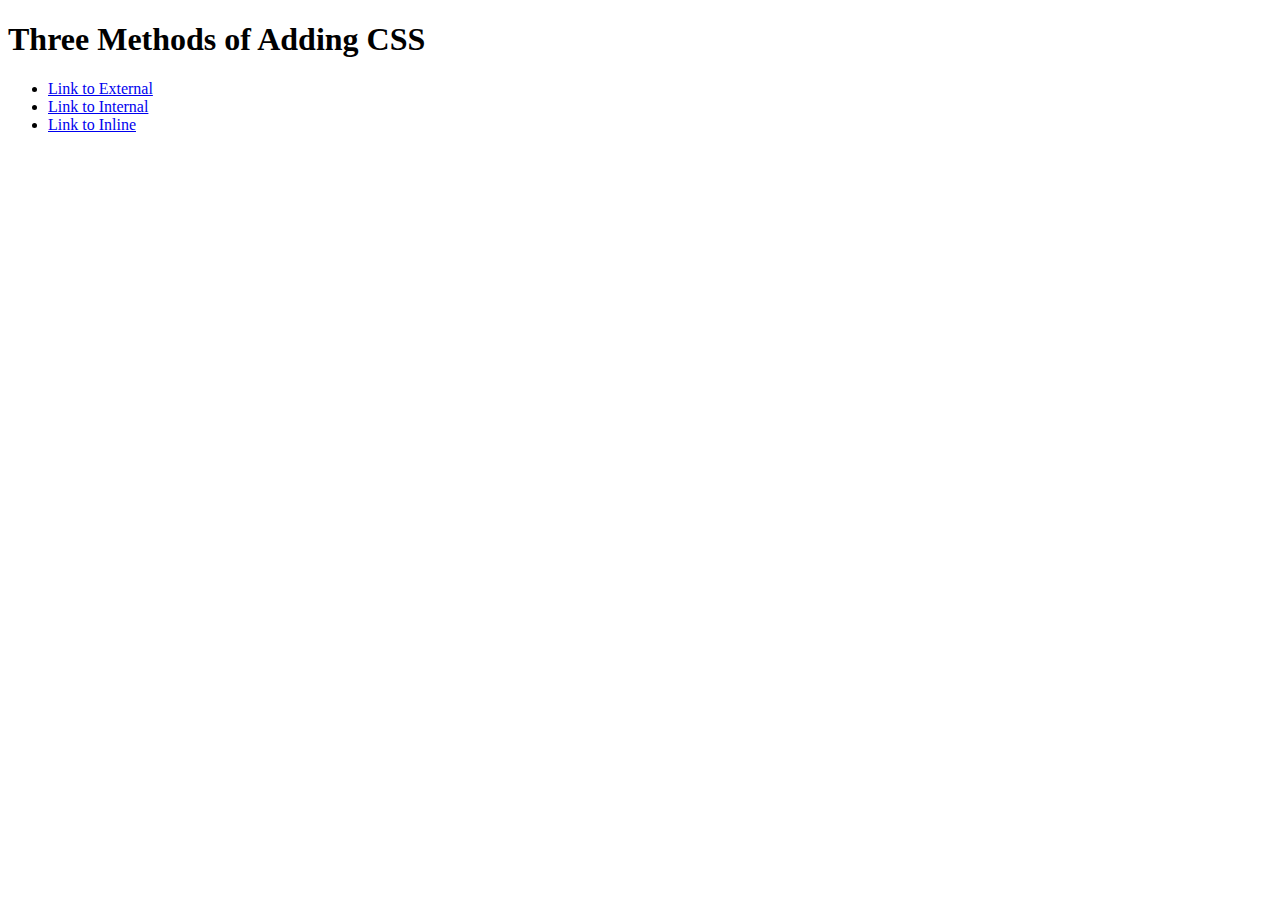
<file: 5.1. Adding CSS/index.html>
<!DOCTYPE html>
<html lang="en">

<head>
  <meta charset="UTF-8">
  <title>Adding CSS</title>
</head>

<body>
  <h1>Three Methods of Adding CSS</h1>
<ul>
<li><a href="./external.html">
  Link to External </a></li>
<li><a href="./internal.html">
  Link to Internal </a></li>
  <li><a href="./inline.html">
    Link to Inline </a></li>
</ul>
</a>
</body>

</html>
</file>
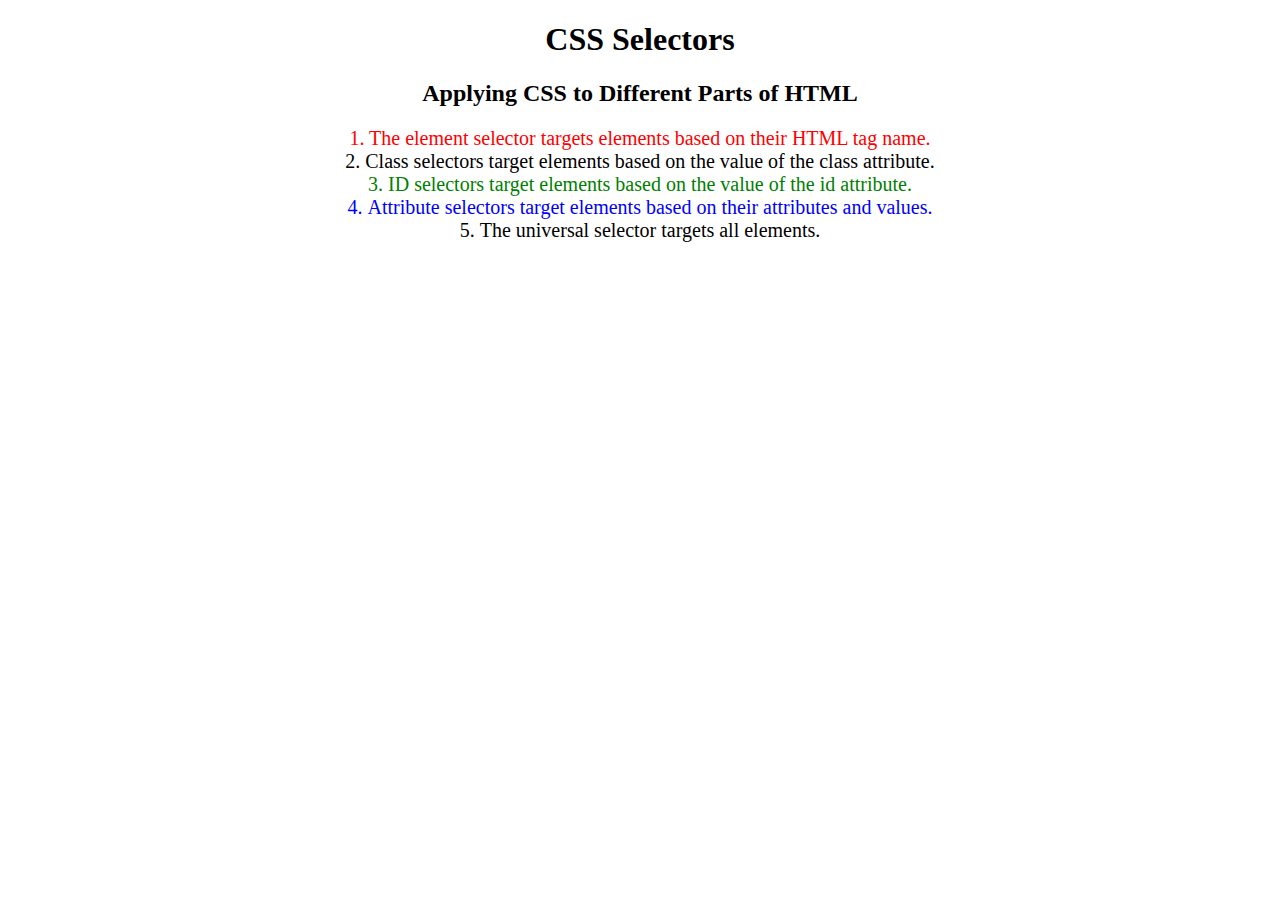
<file: 5.3 CSS Selectors/index.html>
<!DOCTYPE html>
<html lang="en">

<head>
  <meta charset="UTF-8">
  <title>CSS Selectors</title>
  <link rel="stylesheet" href="./style.css" />
</head>

<body>
  <h1>CSS Selectors</h1>
  <h2>Applying CSS to Different Parts of HTML</h2>
  <!-- TODO 1: Set the CSS for all paragraph tags to "color: red" -->
  <p class="note">1. The element selector targets elements based on their HTML tag name.</p>

  <ol>
    <!-- TODO 2: Set the CSS for all elements with a class of "note" to "font-size: 20px" -->
    <li class="note" value="2">Class selectors target elements based on the value of the class attribute.</li>

    <!-- TODO 3: Set the CSS for the element with an id of "id-selector-demo" to "color: green" -->
    <li class="note" id="id-selector-demo" value="3">ID selectors target elements based on the value of the id
      attribute.</li>

    <!-- TODO 4: Set the CSS for the li elements that have the "value" attribute set to "4" to have "color: blue" -->
    <li class="note" value="4">Attribute selectors target elements based on their attributes and values.</li>

    <!-- TODO 5: Set all elements to have "text-align: center" -->
    <li class="note" value="5">The universal selector targets all elements.</li>
  </ol>
</body>

</html>
</file>
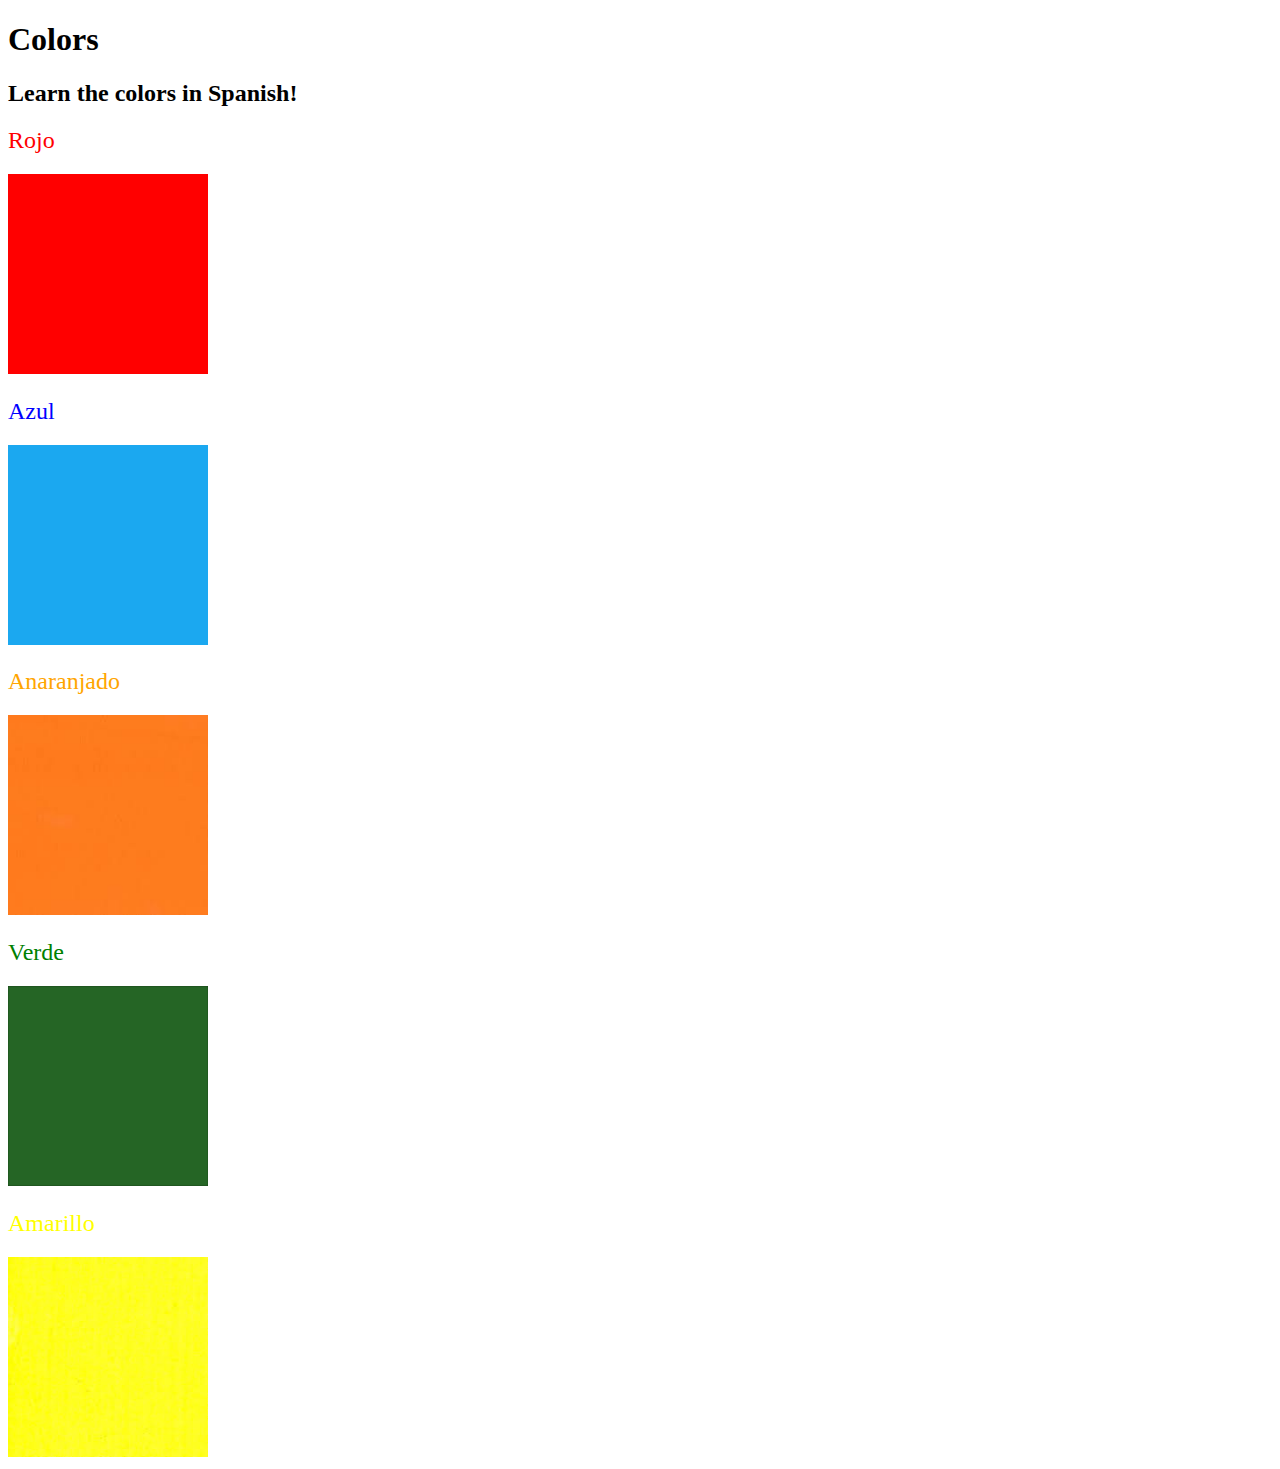
<file: 5.4 Color Vocab Project/index.html>
<!DOCTYPE html>
<html lang="en">

<head>
  <meta charset="UTF-8">
  <title>Spanish Vocabulary</title>
  <link rel="stylesheet" href="./style.css" />
</head>

<body>
  <h1>Colors</h1>
  <h2>Learn the colors in Spanish!</h2>
  <h2 class="color-title" id="red">Rojo</h2>
  <img class="color" src="./assets/images/red.png" alt="red" />

  <h2 class="color-title" id="blue">Azul</h2>
  <img src="./assets/images/blue.png" alt="blue" />

  <h2 class="color-title" id="orange">Anaranjado</h2>
  <img src="./assets/images/orange.png" alt="orange" />

  <h2 class="color-title" id="green">Verde</h2>
  <img src="./assets/images/green.png" alt="green" />

  <h2 class="color-title" id="yellow">Amarillo</h2>
  <img src="./assets/images/yellow.png" alt="yellow" />
</body>

</html>

<!-- 
TODOs
IMPORTANT: You should not need to make ANY CHANGES to index.html
All code should be written in your CSS file.

1. Create a CSS file and incorporate it as an external stylesheet.
2. Use CSS to style each of the color titles to meaning. 
Hint: Use the id to help if you don't know the words in spanish.
3. Use CSS to change all the color titles to have "font-weight: normal;"
4. Use CSS (not HTML) to make all the images 200px heigh and 200px wide. 
Hint: 
https://developer.mozilla.org/en-US/docs/Web/CSS/height
https://developer.mozilla.org/en-US/docs/Web/CSS/width
-->
</file>
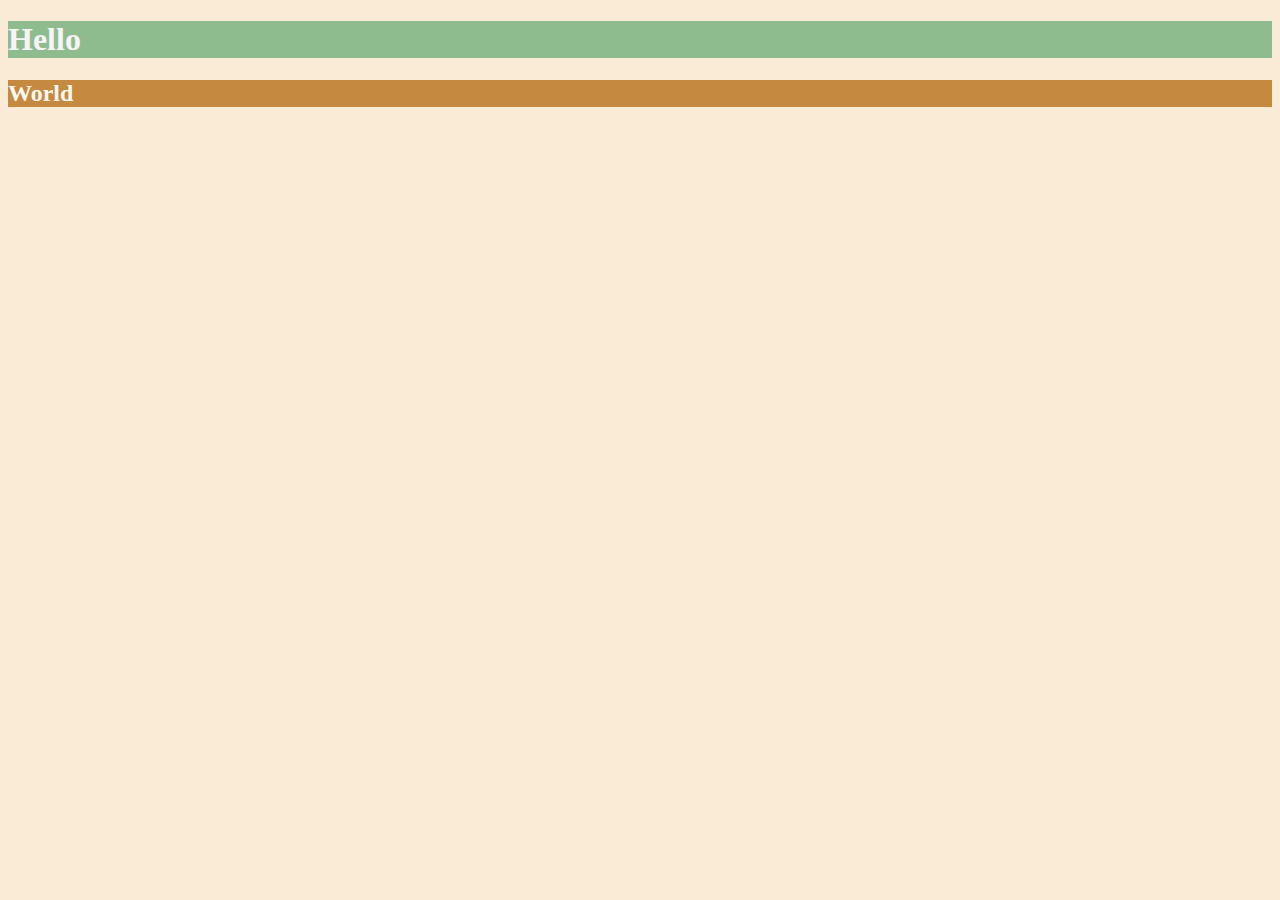
<file: 6.0 CSS Colors/index.html>
<!DOCTYPE html>
<html lang="en">

<head>
  <meta charset="UTF-8">
  <title>Colors</title>
  <style>
    html{background-color:antiquewhite}
    h1{color:whitesmoke;}
    h1 {background-color:darkseagreen ;}
    h2{color:#FAF8F1}
    h2{background-color:#C58940 ;}
  /* Write your CSS code here. */
    /* 1. Make the background of the webpage "antiquewhite"
    2. Make the h1 "whitesmoke"
    3. Make the background of the h1 "darkseagreen"
    4. Make the h2 #FAF8F1
    5. Make the background of the h2 "#C58940" */
  </style>
</head>

<body>
  <h1>Hello</h1>
  <h2>World</h2>
</body>

</html>
</file>
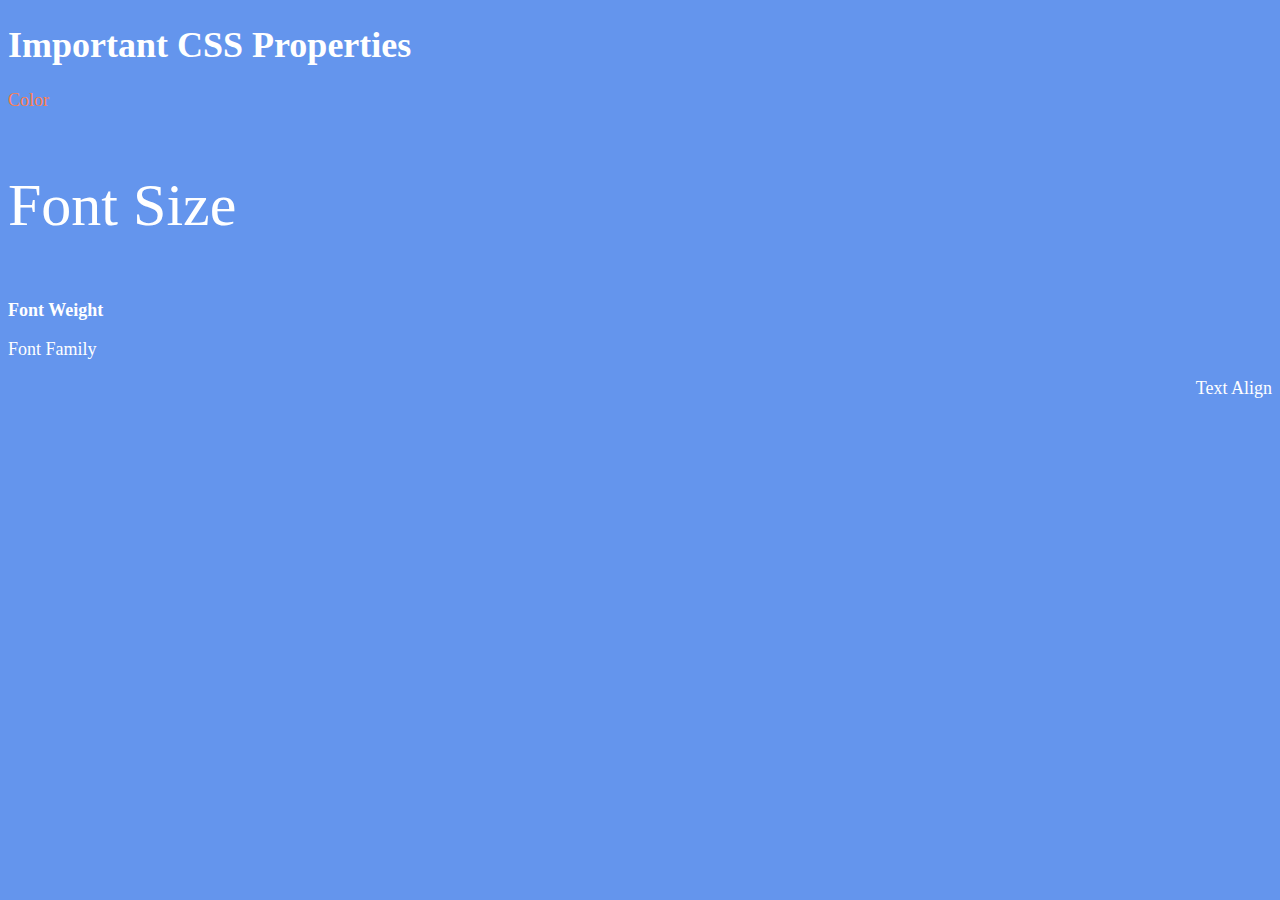
<file: 6.1 Font Properties/index.html>
<!DOCTYPE html>
<html lang="en">

<head>
  <meta charset="UTF-8">
  <title>CSS Properties</title>
  <style>
    html{font-size:30px;}
    body {
      background-color: cornflowerblue;
      color: white;
      font-size: 18px;
    }
    
    #color {color:coral}
    #font {font-size: 2rem;}
    #font-weight {font-weight: 900;}
    #family {font-family: cursive;}
    #align {text-align: right;}


    /* Don't change the CSS above, add Your CSS below */

    
  </style>
</head>

  <body>
    <h1>Important CSS Properties</h1>
    <p id="color">Color</p>
    <p id="font">Font Size</p>
    <p id="font-weight">Font Weight</p>
    <p id="family">Font Family</p>
    <p id="align">Text Align</p>
  





  <!-- TODOs
  1. Change the color of <p>Color</p> to "coral" color.
  2. Change the font size of <p>Font Size</p> to 2X the size of the root font size.
  3. Change the font weight of <p>Font Weight</p> to 900.
  4. Change the font family of <p>Font Family</p> to the Google font Caveat with regular (400) font weight.
  Link: https://fonts.google.com/specimen/Caveat
  5. Change the <p>Text Align</p> to right align.
  6. Change the the root (html element) font size to 30px -->
  </body>

</html>
</file>
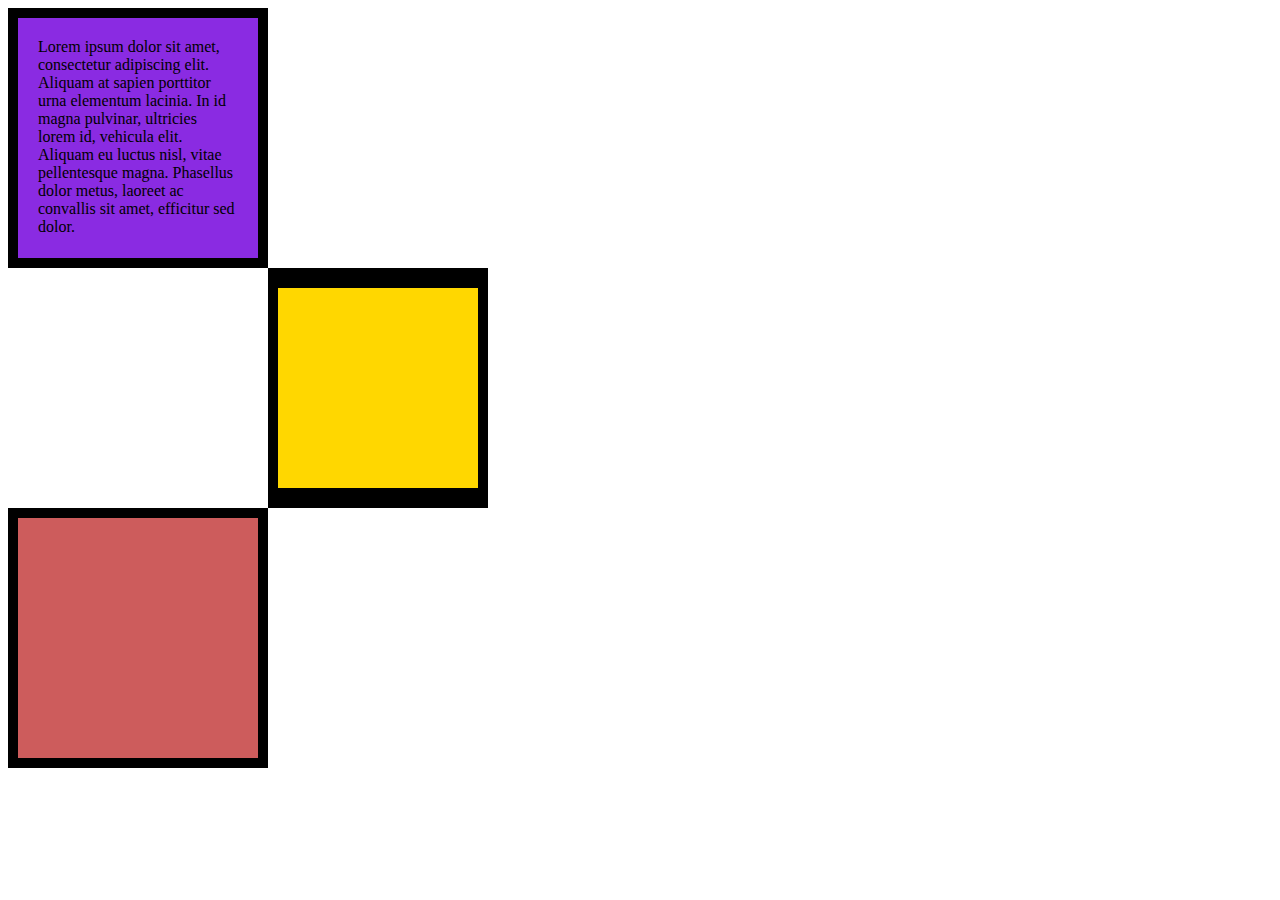
<file: 6.3 CSS Box Model/index.html>
<!DOCTYPE html>
<html lang="en">

<head>
  <meta charset="UTF-8">
  <title>CSS Box Model</title>
  <style>

  p {
      margin: 0;
    }
    #box1 {height: 200px;
    width: 200px;
    background-color: blueviolet;
    border: 10px solid black;
    padding: 20px;}



    #box2 {
      height: 200px;
      width: 200px;
      background-color: gold;
      border: solid black;
      border-width: 20px 10px;
      margin-left: 260px;
    }

    #box3 {height: 200px;
    width: 200px;
    background-color: indianred;
    border: 10px solid black;
    padding: 20px;}



  </style>
</head>

<body>
  <div>
    <p id="box1";> 
      Lorem ipsum dolor sit amet, consectetur adipiscing elit. Aliquam at sapien porttitor urna elementum lacinia. In
      id magna pulvinar, ultricies lorem id, vehicula elit. Aliquam eu luctus nisl, vitae pellentesque magna. Phasellus
      dolor metus, laoreet ac convallis sit amet, efficitur sed dolor. </p>
    <p id="box2";> 

    </p> 
    <p id="box3";> 

    </p> 
  </div> 
    
  
    




  <!-- TODOs:
1. Create 3 Boxes using the div element.
2. Set their sizes to 200px heigh by 200px wide.
3. Set different background colors for each of the boxes (I used cadetblue, gold and indianred).
4. Add a paragraph <p> element into the first div and add the following words:
    Lorem ipsum dolor sit amet, consectetur adipiscing elit. Aliquam at sapien porttitor urna elementum lacinia. In
    id magna pulvinar, ultricies lorem id, vehicula elit. Aliquam eu luctus nisl, vitae pellentesque magna. Phasellus
    dolor metus, laoreet ac convallis sit amet, efficitur sed dolor.
5. Set the 1st div to have 20px padding all around with a black 10px border.
6. Fix the style of the <p> element to remove all margins.
Hint: Use the CSS inspector in Chrome.
7. Set the 2nd div to have a 20px border on top and bottom and 10px border left and right. (See goal image)
8. Set the 3rd div to have a 10px border 
9. Set the margins for the divs so that each box corner touches the other. (See the goal image)
-->

</body>

</html>
</file>
<file: 5.3 CSS Selectors/style.css>
ol {
  margin-left: -40px;
  margin-top: -20px;
  list-style-position: inside;
}

/* Write your CSS below, don't change the rules above. */
p {color:red}



.note {font-size: 20px}

#id-selector-demo {
  color: green;
}

li[value="4"]{color: blue}

*{text-align: center}
</file>
<file: 5.4 Color Vocab Project/style.css>
#red {color:red}
#blue {color:blue}
#orange {color:orange}
#green {color:green}
#yellow{color:yellow}
.color-title {font-weight:normal}
img {height:200px}
img {width: 200px}
</file>
